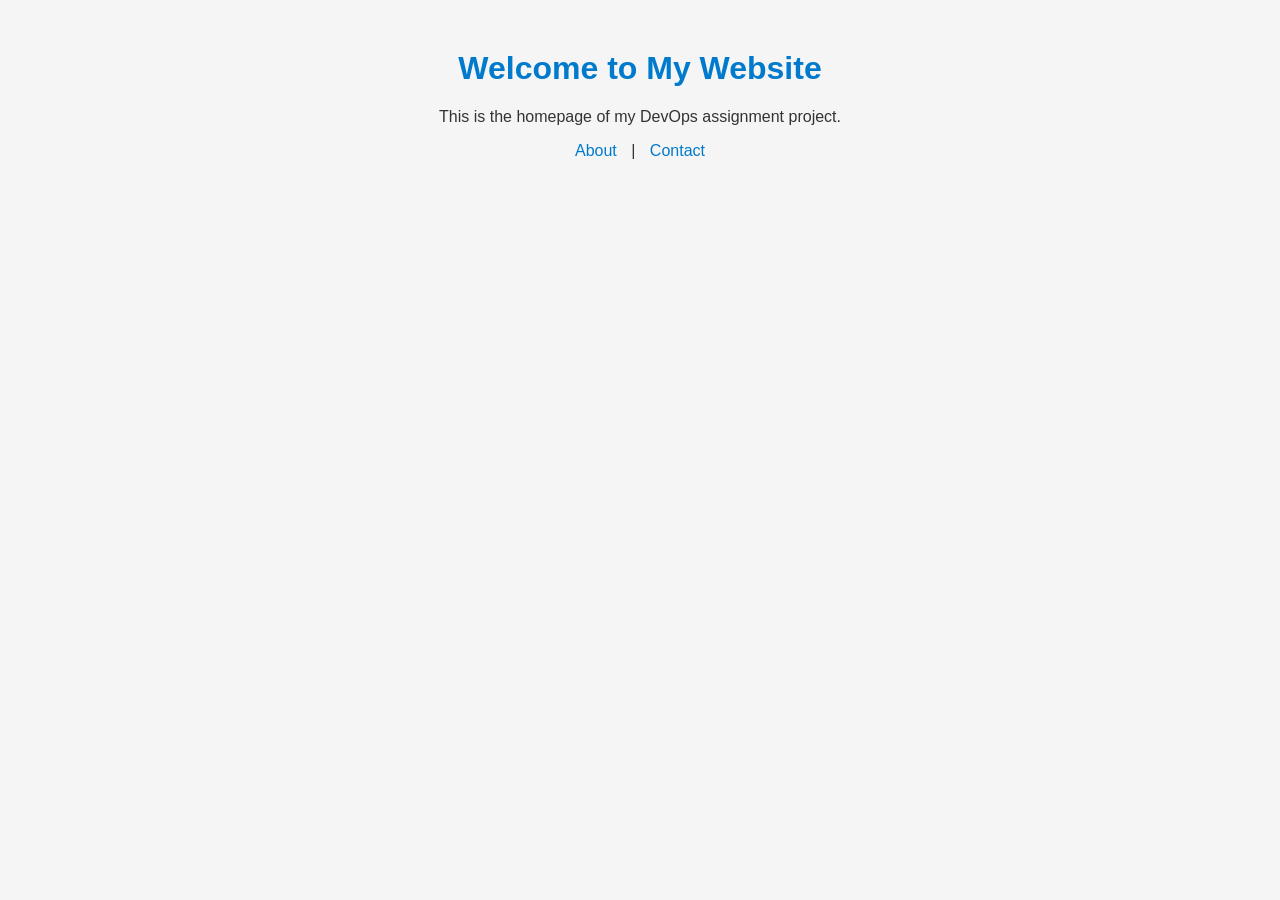
<file: index.html>
<!DOCTYPE html>
<html>
  <head>
    <title>Home | My WebApp</title>
    <link rel="stylesheet" href="style.css">
  </head>
  <body>
    <h1>Welcome to My Website</h1>
    <p>This is the homepage of my DevOps assignment project.</p>
    <nav>
      <a href="about.html">About</a> |
      <a href="contact.html">Contact</a>
    </nav>
  </body>
</html>
</file>
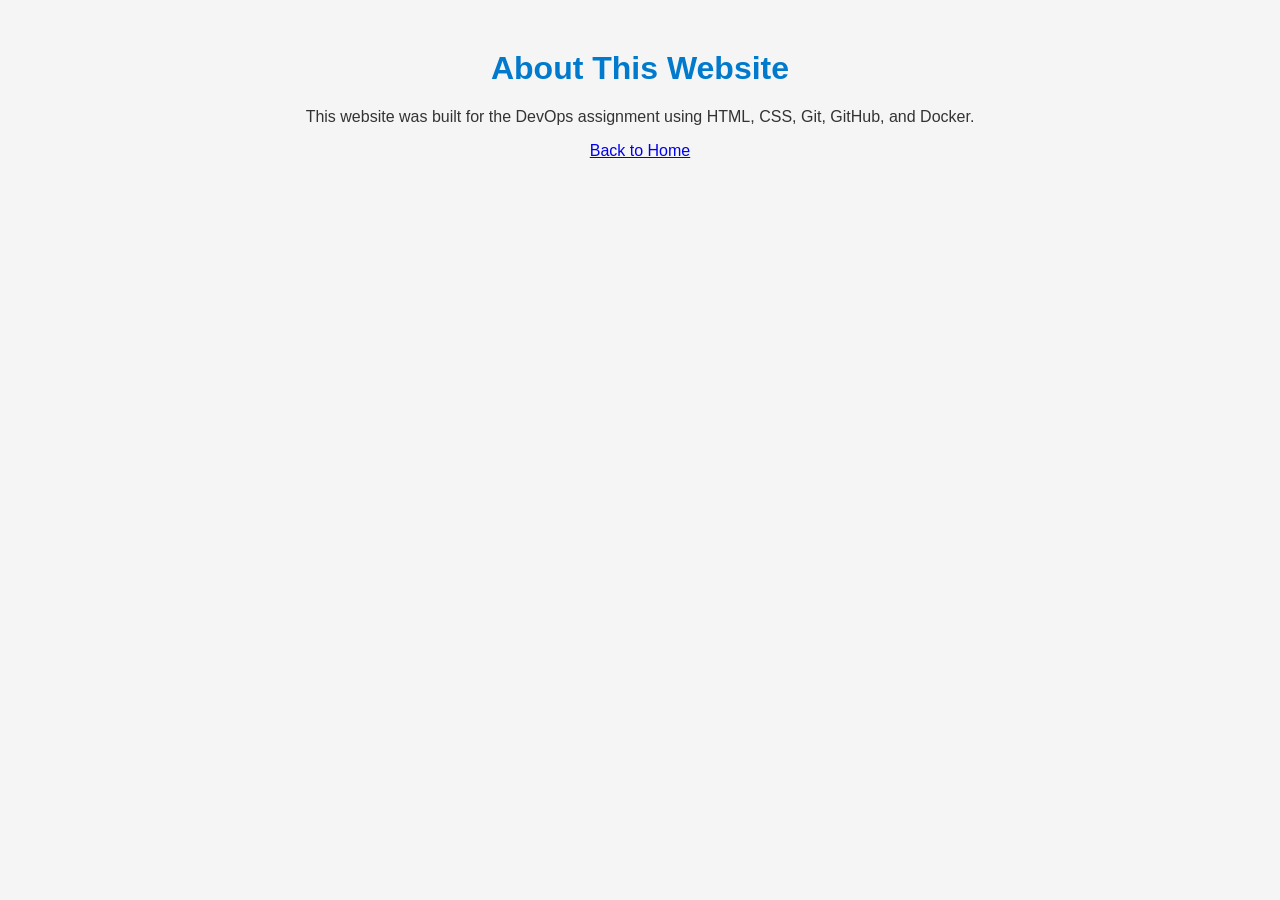
<file: about.html>
<!DOCTYPE html>
<html>
  <head>
    <title>About Us</title>
    <link rel="stylesheet" href="style.css">
  </head>
  <body>
    <h1>About This Website</h1>
    <p>This website was built for the DevOps assignment using HTML, CSS, Git, GitHub, and Docker.</p>
    <a href="index.html">Back to Home</a>
  </body>
</html>
</file>
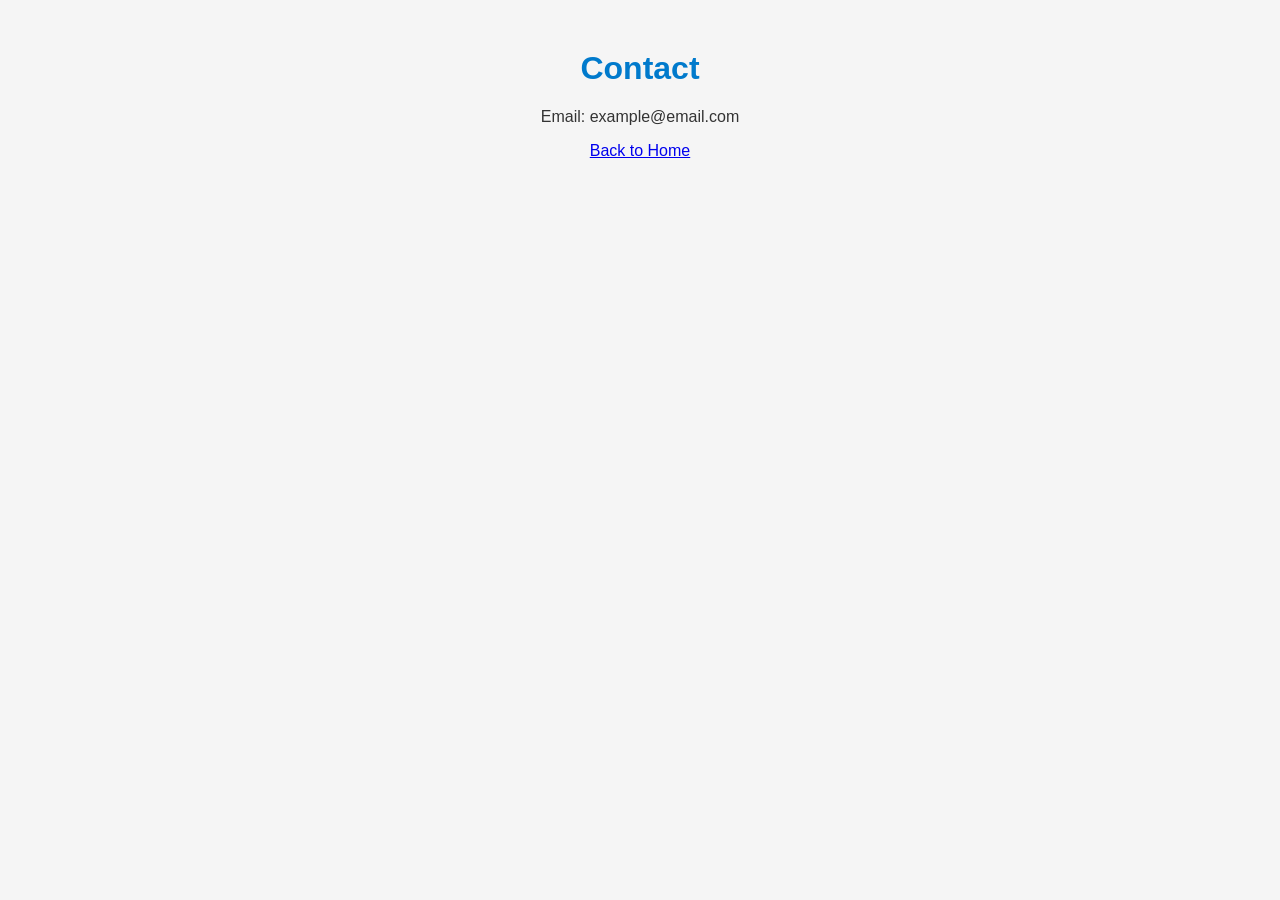
<file: contact.html>
<!DOCTYPE html>
<html>
  <head>
    <title>Contact Us</title>
    <link rel="stylesheet" href="style.css">
  </head>
  <body>
    <h1>Contact</h1>
    <p>Email: example@email.com</p>
    <a href="index.html">Back to Home</a>
  </body>
</html>
</file>
<file: style.css>
body {
  font-family: Arial, sans-serif;
  text-align: center;
  margin-top: 50px;
  background: #f5f5f5;
  color: #333;
}
h1 {
  color: #007acc;
}
nav a {
  margin: 0 10px;
  text-decoration: none;
  color: #007acc;
}
nav a:hover {
  text-decoration: underline;
}
</file>
